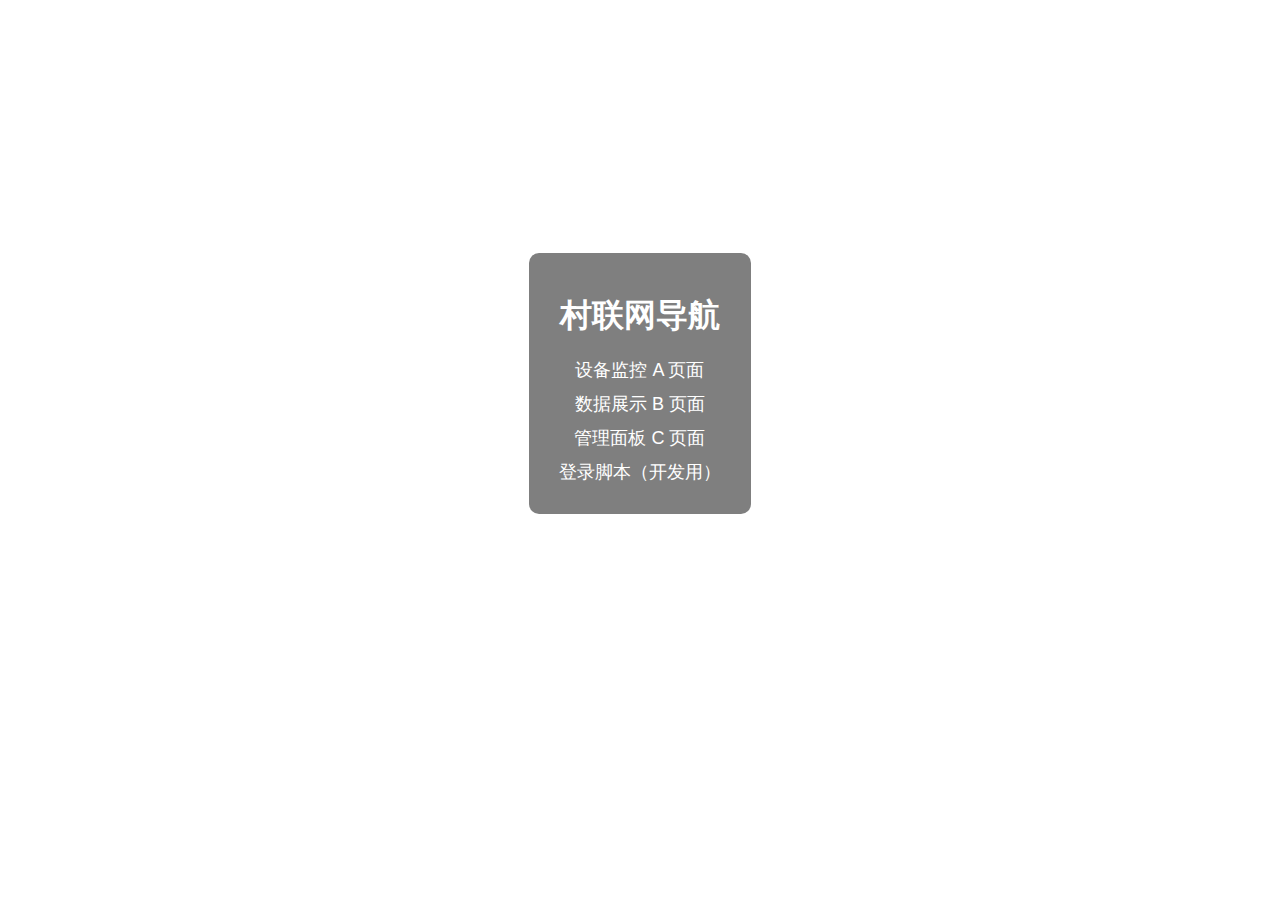
<file: index.html>
<!DOCTYPE html>
<html lang="zh">
<head>
  <meta charset="UTF-8" />
  <meta name="viewport" content="width=device-width, initial-scale=1.0" />
  <title>村联网 · 控制台导航</title>
  <link rel="stylesheet" href="style.css" />
  <style>
    body {
      background: url('bg.jpg') no-repeat center center fixed;
      background-size: cover;
      font-family: Arial, sans-serif;
      text-align: center;
      color: white;
    }
    .container {
      margin-top: 20%;
    }
    .nav {
      background: rgba(0, 0, 0, 0.5);
      display: inline-block;
      padding: 20px;
      border-radius: 10px;
    }
    .nav h1 {
      margin-bottom: 20px;
    }
    .nav a {
      display: block;
      margin: 10px;
      color: #fff;
      font-size: 18px;
      text-decoration: none;
    }
    .nav a:hover {
      text-decoration: underline;
    }
  </style>
</head>
<body>
  <div class="container">
    <div class="nav">
      <h1>村联网导航</h1>
      <a href="a.html">设备监控 A 页面</a>
      <a href="b.html">数据展示 B 页面</a>
      <a href="c.html">管理面板 C 页面</a>
      <a href="login.js">登录脚本（开发用）</a>
    </div>
  </div>
</body>
</html>
</file>
<file: style.css>
body {
  background-image: url('bg.jpg');
  background-size: cover;
  background-repeat: no-repeat;
}
</file>
